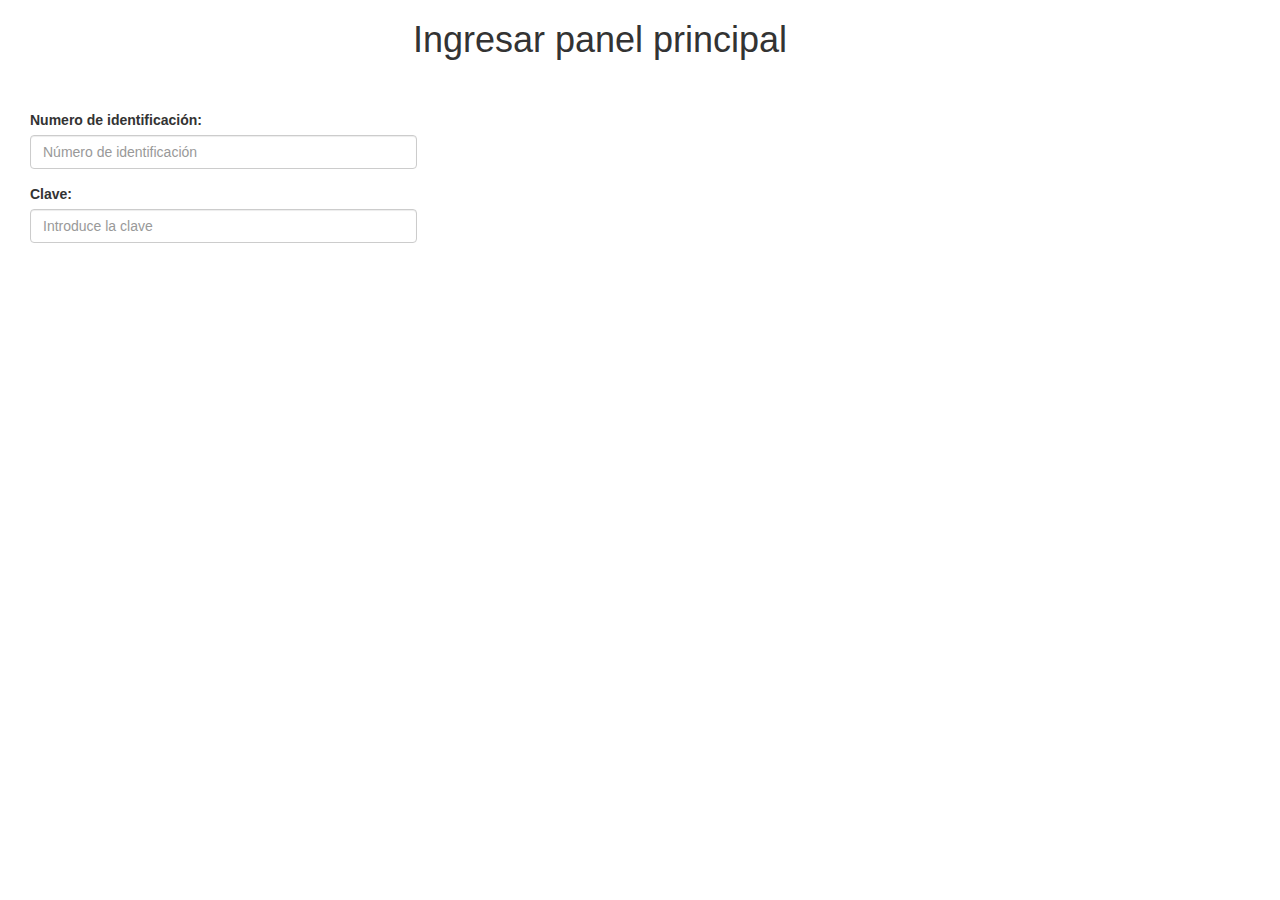
<file: vista/ingreso.html>
<!DOCTYPE html>
<html>
<head>
	<meta charset="utf-8">
	<link rel="stylesheet" type="text/css" href="css/miscss.css">
	<link rel="stylesheet" type="text/css" href="css/bootstrap.css">
	<title>Ingreso</title>
</head>
<body>

	<div class="container col-xs-12 col-md-12 col-lg-12">
	<div class="container" id="centrar" >
		<h1>Ingresar panel principal</h1><br><br>
	</div>
		<div class="col-lg-4" >
			<form method="Post" action="">
				<div class="form-group">
					<label>Numero de identificación:</label>
					<input type="text" name="identificacion" placeholder="Número de identificación" class="form-control">
				</div>
				<div class="form-group">
					<label>Clave:</label>
					<input type="password" name="clave" placeholder="Introduce la clave" class="form-control">
					
				</div>
			</form>
		</div>
	</div>

</body>
</html>
</file>
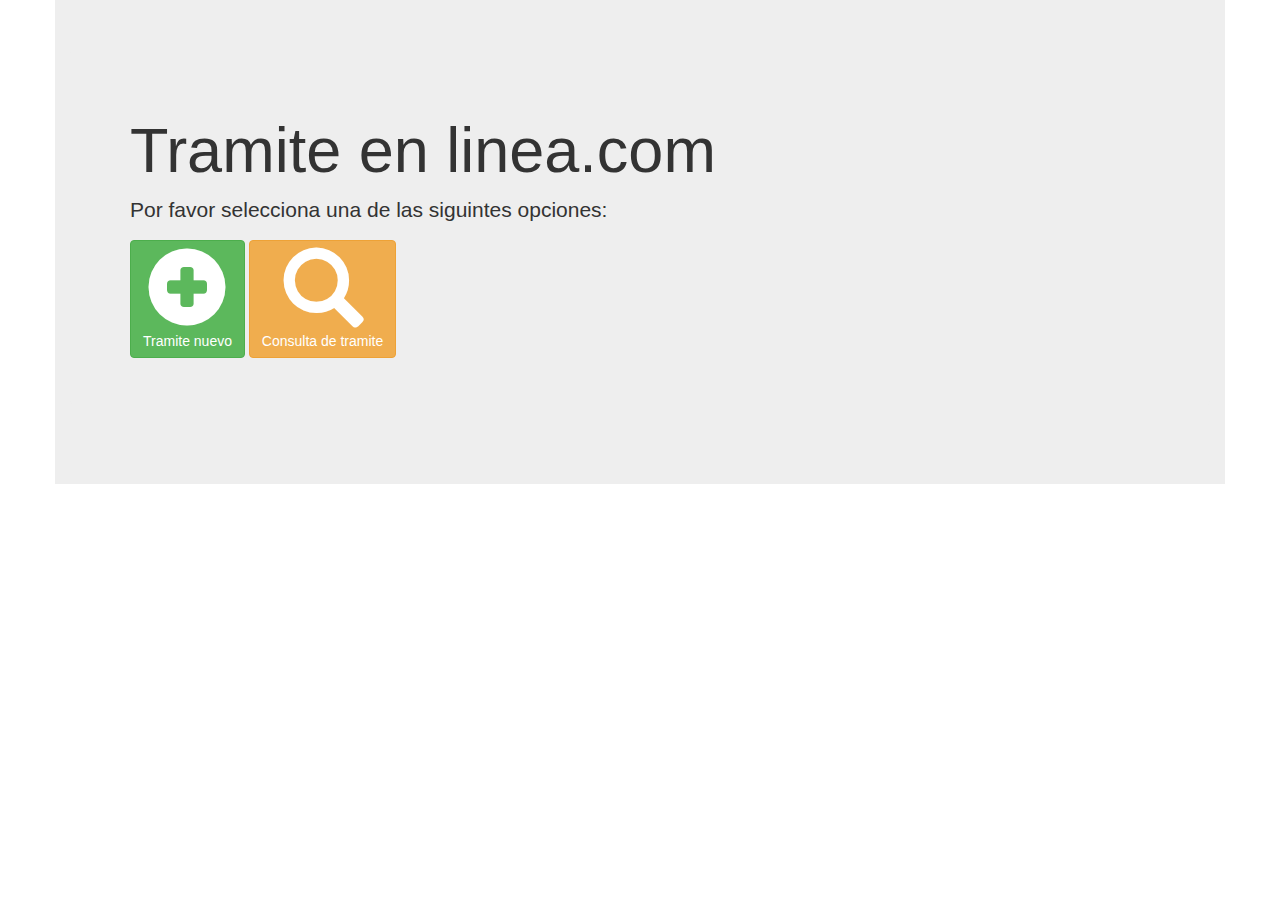
<file: vista/panelprincipal.html>
<!DOCTYPE html>
<html>
<head>
	<meta charset="utf-8">
	<link rel="stylesheet" href="css/bootstrap.css">
	<link rel="stylesheet" href="css/miscss.css">
</head>
<body>
	<div class="container jumbotron">
		
		<div class="container jumbotron">
		<h1>Tramite en linea.com</h1>
		<p>Por favor selecciona una de las siguintes opciones:</p>
		
		<a href="tramite.html" class="btn btn-success">
			<span class="glyphicon glyphicon-plus-sign"></span><br> Tramite nuevo
		</a>
		<a href="reporte.html" class="btn btn-warning">
			<span class="glyphicon glyphicon-search"></span><br> Consulta de tramite
		</a>

	</div>
	</div>
</body>
</html>
</file>
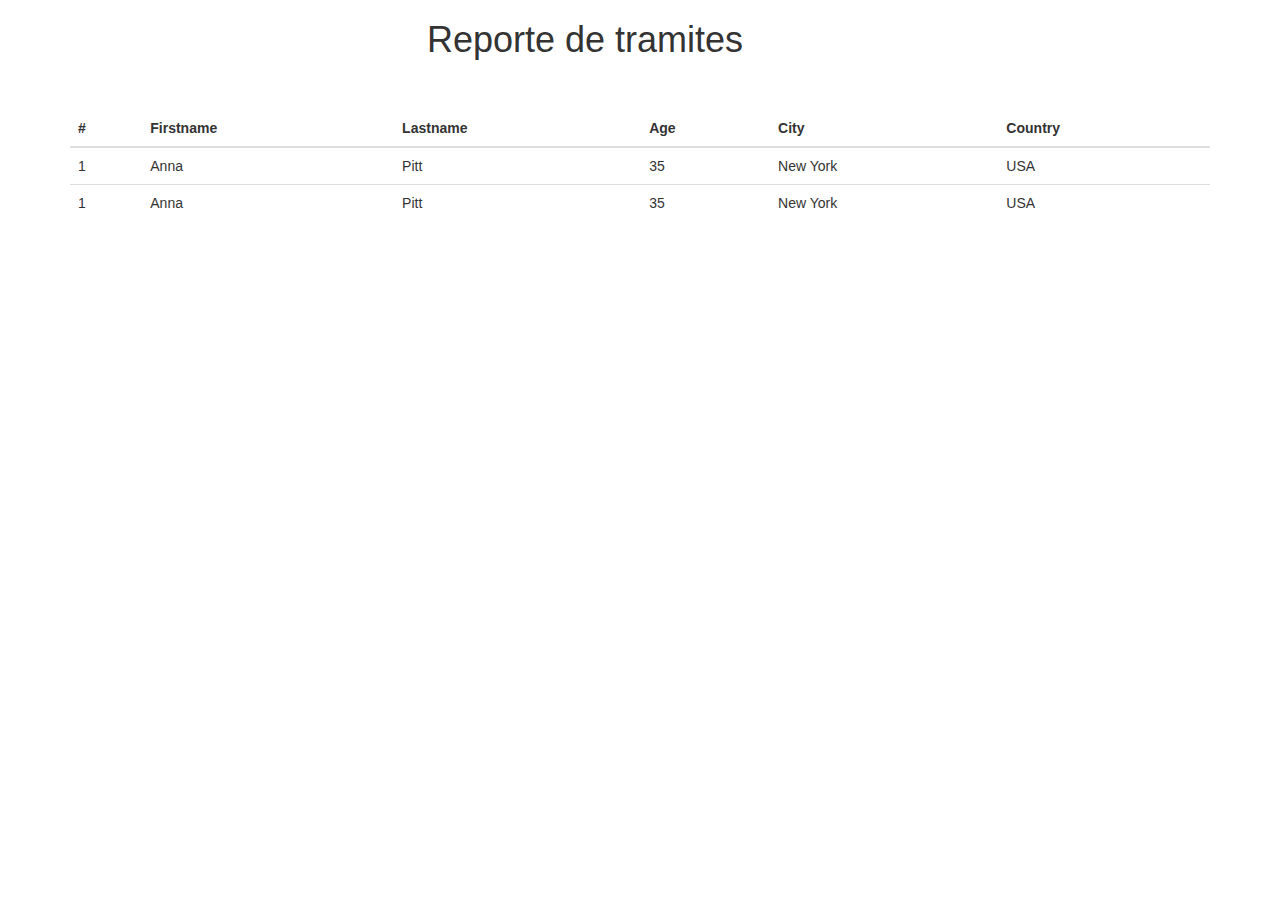
<file: vista/reporte.html>
<!DOCTYPE html>
<html>
<head>
	<link rel="stylesheet" type="text/css" href="css/bootstrap.css">
	<link rel="stylesheet" type="text/css" href="css/miscss.css">
	<title>Reporte</title>
</head>
<body>
<div class="container" id="centrar">
	<h1>Reporte de tramites</h1><br><br>
</div>
	<div class="container table-responsive">
				
				<table class="table table-hover"> 
					<thead>
						<tr>
					        <th>#</th>
					        <th>Firstname</th>
					        <th>Lastname</th>
					        <th>Age</th>
					        <th>City</th>
					        <th>Country</th>
					    </tr>
					 </thead> 
					 <tbody>
					 	<tr>
					        <td>1</td>
					        <td>Anna</td>
					        <td>Pitt</td>
					        <td>35</td>
					        <td>New York</td>
					        <td>USA</td>
					     </tr>
					     <tr>
					        <td>1</td>
					        <td>Anna</td>
					        <td>Pitt</td>
					        <td>35</td>
					        <td>New York</td>
					        <td>USA</td>
					     </tr>
					 </tbody>  
				</table>

	</div>
</body>
</html>
</file>
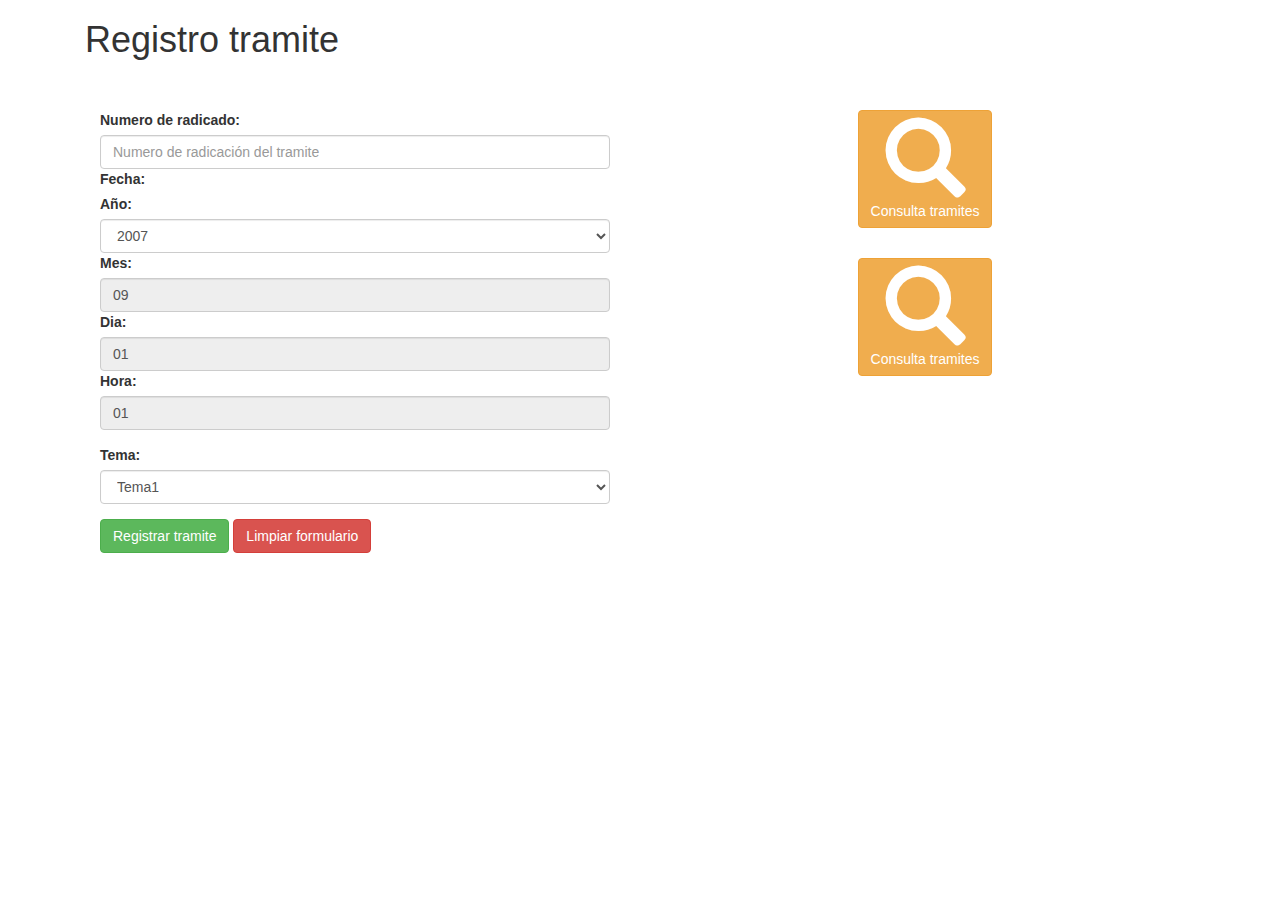
<file: vista/tramite.html>
<!DOCTYPE html>
<html>
<head>

	<meta charset="utf-8">
	<title>Tramite</title>
	<link rel="stylesheet" type="text/css" href="css/miscss.css">
	<link rel="stylesheet" type="text/css" href="css/bootstrap.css">
</head>
<body class="container">
	<div class="container">
		<h1>Registro tramite</h1>
	</div><br><br>
	<div class="col-xs-12 col-md-12 col-lg-6">
	<form class="form-group ">
		<div class="from-group col-lg-12">
		<label>Numero de radicado:</label>
		<input type="text" name="radicado" placeholder="Numero de radicación del tramite" class="form-control">	
		</div>
		<div class="form-group col-lg-12 col-xs-12 col-md-12">
			<label>Fecha:</label><br>
			<label>Año:</label><br>
			<select class="form-control " name="ano">
				<option>2007</option>
				<option>2013</option>
			</select>
			<label>Mes:</label>
			<input type="text" name="mes" value="09" class="form-control" readonly="readonly">
			<label>Dia:</label>
			<input type="text" name="dia" value="01" class="form-control" readonly="readonly">
			<label>Hora:</label>
			<input type="text" name="dia" value="01" class="form-control" readonly="readonly">
		</div>
		<div class="form-group col-lg-12">
			<label>Tema:</label>
			<select class="form-control col-lg-3" name="ano">
				<option>Tema1</option>
				<option>Tema2</option>
			</select>
		</div>
		<div class="col-lg-7">
			<button class="btn btn-success">Registrar tramite</button>
			<input type="reset" class="btn btn-danger" name="" value="Limpiar formulario">
		</div>
		
	</form>
	</div>
	<div class="container col-xs-12 col-md-12 col-lg-6" id="centrar">
			<button class="btn btn-warning" ><span class="glyphicon glyphicon-search" id="botongrande"></span><br>Consulta tramites</button>
	</div>
	<div class="container col-xs-12 col-md-12 col-lg-6" id="centrar" style="margin:30px 0px;">	
			<button class="btn btn-warning" ><span class="glyphicon glyphicon-search" id="botongrande"></span><br>Consulta tramites</button>
	</div>
</body>
</html>
</file>
<file: vista/css/miscss.css>
span{
	font-size: 80px;	
}
#centrar{
display: inline-block;
text-align: center;

}
</file>
